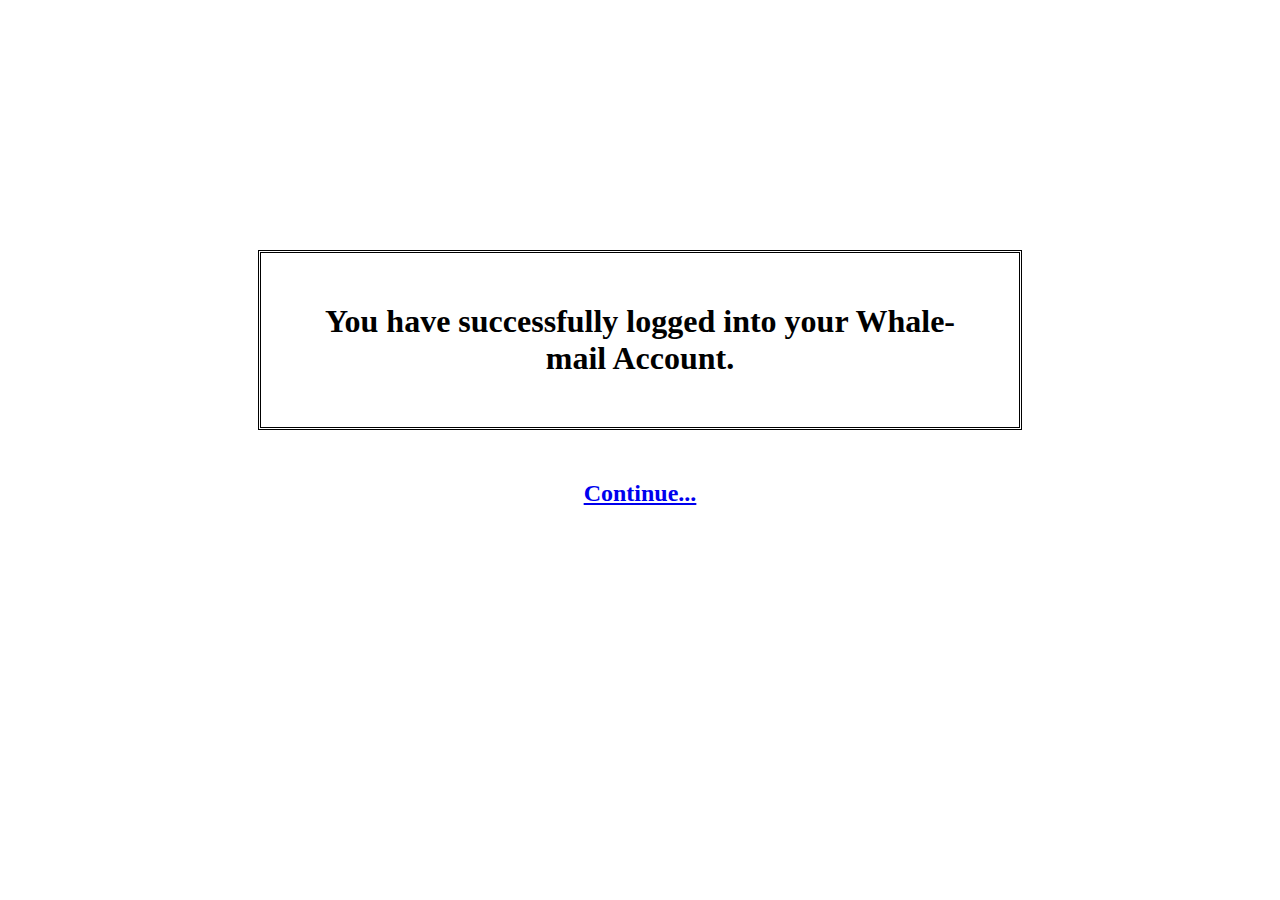
<file: success.html>
<!DOCTYPE html>
<html lang="en">
<head>
    <meta charset="UTF-8">
    <meta http-equiv="X-UA-Compatible" content="IE=edge">
    <meta name="viewport" content="width=device-width, initial-scale=1.0">
    <title>Logged-In</title>
</head>
<body>
    <h1 style="
        padding: 50px;
        margin: 250px;
        margin-bottom: 50px;
        border-style: double;
        text-align: center;">You have successfully logged into your Whale-mail Account.</h1>
    <h2 style="
        text-align: center;"><a href="http://">Continue...</a></h2>
</body>

</html>
</file>
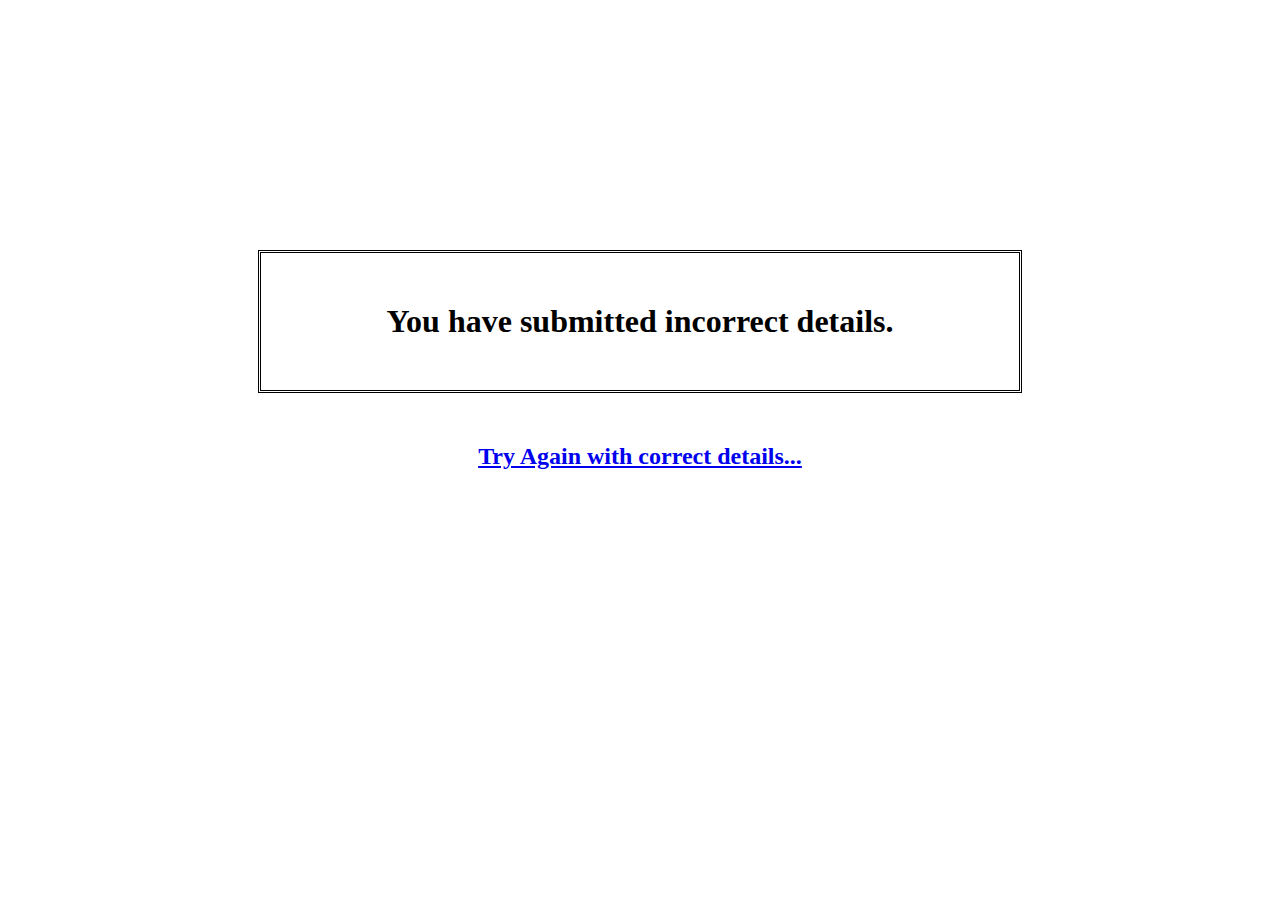
<file: unsuccess.html>
<!DOCTYPE html>
<html lang="en">
<head>
    <meta charset="UTF-8">
    <meta http-equiv="X-UA-Compatible" content="IE=edge">
    <meta name="viewport" content="width=device-width, initial-scale=1.0">
    <title>Wrong Details</title>
</head>
<body>
    <h1 style="
        padding: 50px;
        margin: 250px;
        margin-bottom: 50px;
        border-style: double;
        text-align: center;">You have submitted incorrect details.</h1>
    <h2 style="text-align: center;">
        <a href="sign.html">Try Again with correct details...</a>
    </h2>
</body>

</html>
</file>
